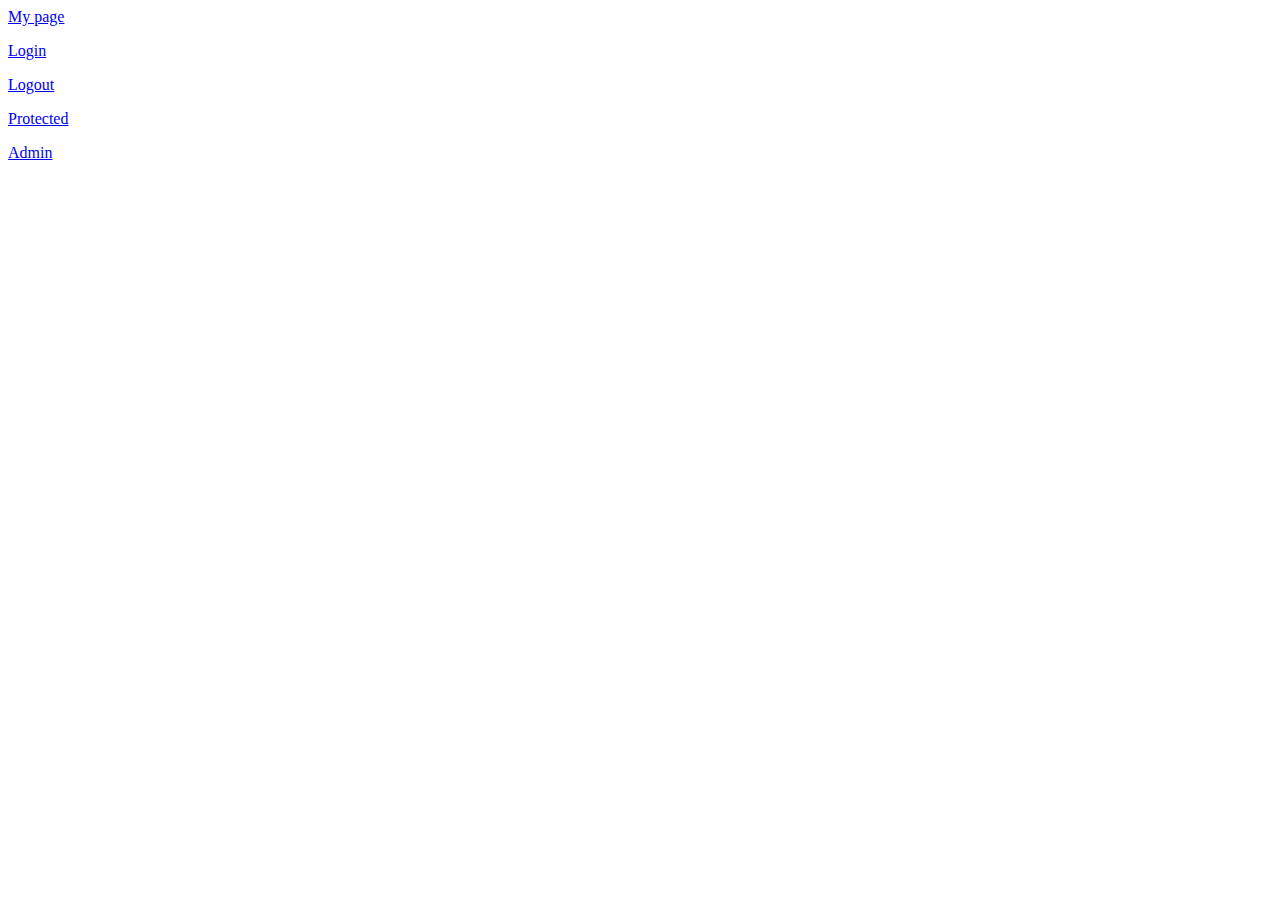
<file: static/index2.html>
<html>
<head>
<title> PDP Home </title>
</head>
<body>
	<!--<p><a href="/newMap">New Map</a></p>
	<p><a href="/signup">New User</a></p>-->
	<p><a href="/success">My page</a></p>
	<p><a href="/login">Login</a></p>
	<p><a href="/logout">Logout</a></p>
	<p><a href="/protected">Protected</a></p>
	<p><a href="/admin">Admin</a></p>
</body>
</html>
</file>
